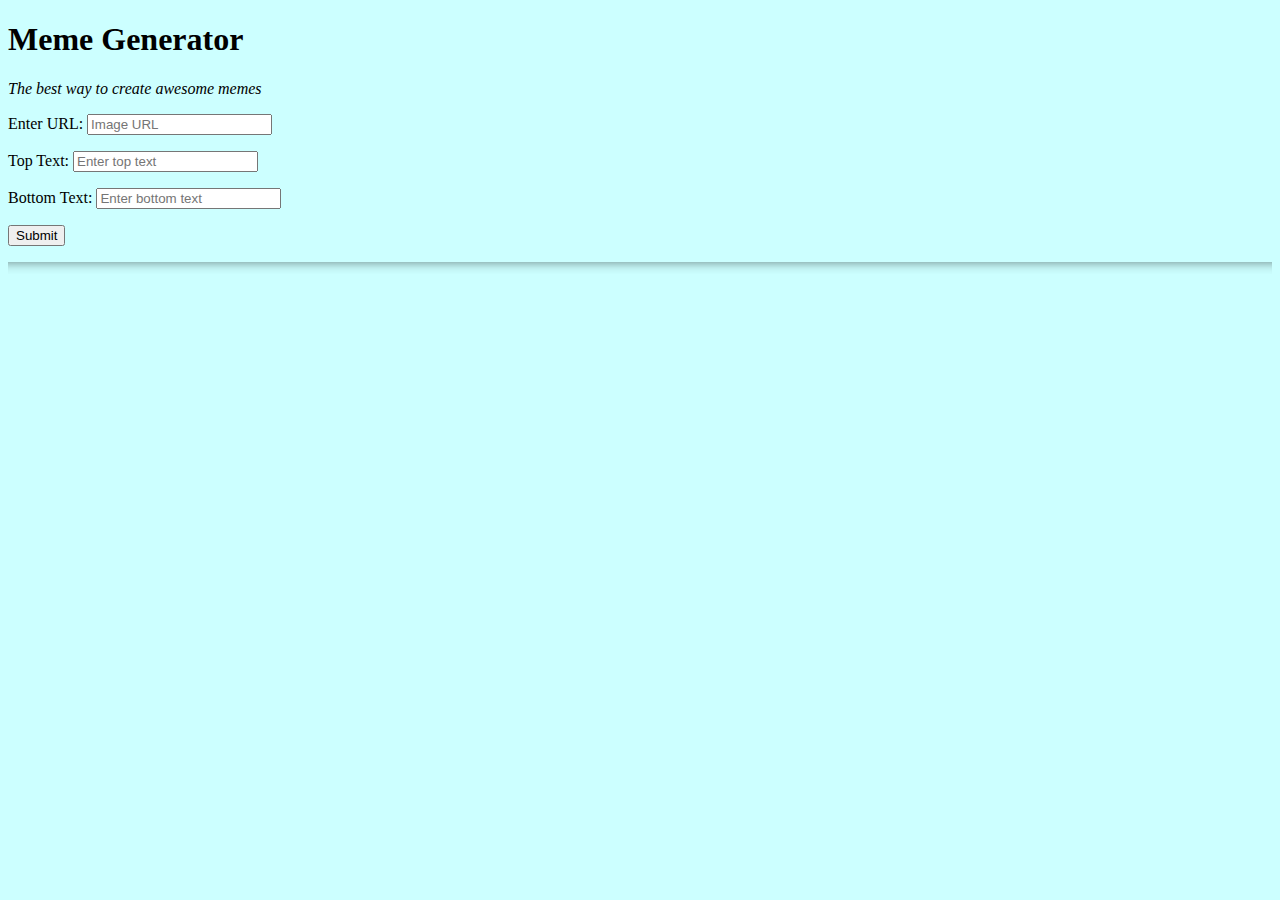
<file: index.html>
<!DOCTYPE html>
<html lang="en">
<head>
    <meta charset="UTF-8">
    <meta name="viewport" content="width=device-width, initial-scale=1.0">
    <link rel="stylesheet" href="app.css">
    <title>Meme Generator</title>
</head>
<body>
    <div id="header">
        <h1>Meme Generator</h1>
        <p><i>The best way to create awesome memes</i></p>
    <div id="formcontainer">
    <form id="form">
        <p>
            <label>Enter URL:</label>
            <input type="text" name="url" placeholder="Image URL">
        </p>
        <p>
            <label>Top Text:</label>
            <input type="text" name="toptext" placeholder="Enter top text">
        </p>
        <p>
            <label>Bottom Text:</label>
            <input type="text" name="bottomtext" placeholder="Enter bottom text">
        </p>
        <p>
            <input type="submit" name="button" placeholder="Generate Meme">
        </p>
        
    </form>
    </div>
    </div>
    <hr>
    <section class="memeresults">
        
    </section>

    <script src="app.js"></script>
</body>
</html>
</file>
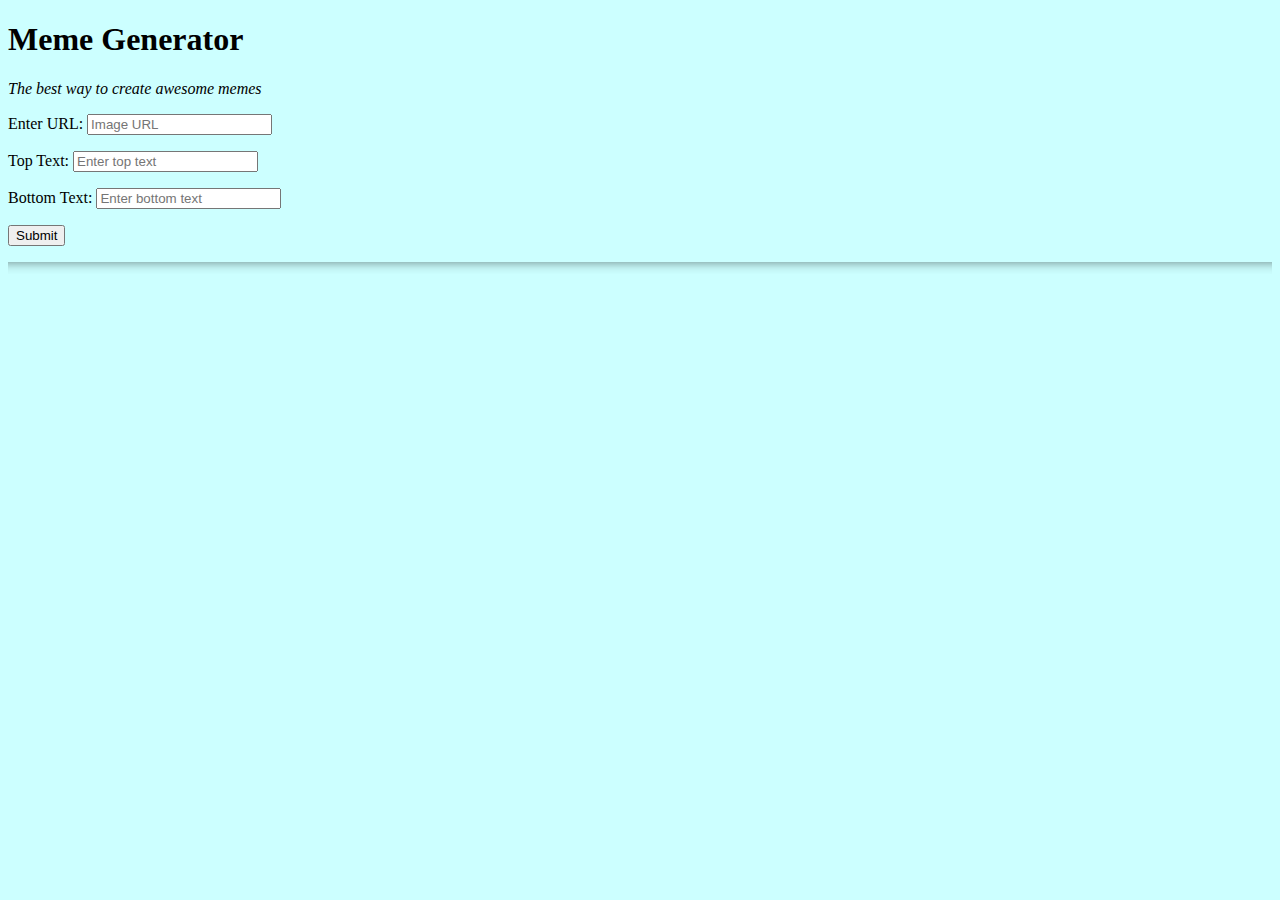
<file: app.html>
<!DOCTYPE html>
<html lang="en">
<head>
    <meta charset="UTF-8">
    <meta name="viewport" content="width=device-width, initial-scale=1.0">
    <link rel="stylesheet" href="app.css">
    <title>Meme Generator</title>
</head>
<body>
    <div id="header">
        <h1>Meme Generator</h1>
        <p><i>The best way to create awesome memes</i></p>
    <div id="formcontainer">
    <form id="form">
        <p>
            <label>Enter URL:</label>
            <input type="text" name="url" placeholder="Image URL">
        </p>
        <p>
            <label>Top Text:</label>
            <input type="text" name="toptext" placeholder="Enter top text">
        </p>
        <p>
            <label>Bottom Text:</label>
            <input type="text" name="bottomtext" placeholder="Enter bottom text">
        </p>
        <p>
            <input type="submit" name="button" placeholder="Generate Meme">
        </p>
        
    </form>
    </div>
    </div>
    <hr>
    <section class="memeresults">
        
    </section>

    <script src="app.js"></script>
</body>
</html>
</file>
<file: app.css>
body {
	background-color: #ccffff;
}

hr {
	height: 12px;
	border: 0;
	box-shadow: inset 0 12px 12px -12px rgba(0, 0, 0, 0.5);
}

.memeresults {
	display: flex;
	flex-wrap: wrap;
	max-width: 100%;
	max-height: 100%;
	justify-content: space-evenly;
	align-items: flex-start;
}

.top-text {
	position: absolute;
	writing-mode: horizontal-tb;
	margin: auto;
	left: 0;
	right: 0;
	width: 500px;
	word-wrap: break-word;
	text-align: center;
	top: 5%;
	font-family: Impact;
	color: white;
	text-shadow: -2px 0 black, 0 2px black, 2px 0 black, 0 -2px black;
	font-size: 2vw;
	z-index: 999;
}

.bottom-text {
	position: absolute;
	margin: auto;
	left: 0;
	right: 0;
	width: 500px;
	word-wrap: break-word;
	text-align: center;
	bottom: 10%;
	font-family: Impact;
	color: white;
	text-shadow: -2px 0 black, 0 2px black, 2px 0 black, 0 -2px black;
	font-size: 2em;
	z-index: 999;
}

.memecontainer {
	display: inline-block;
	width: 500px;
	padding: 20px;
	position: relative;
	background-size: contain;
}

img {
	max-width: 100%;
	max-height: 100%;
	display: block;
	border-radius: 5px;
	background: transparent;
}

button {
	cursor: pointer;
	text-align: center;
	background-color: red;
	margin: 0 auto;
	display: block;
}
</file>
